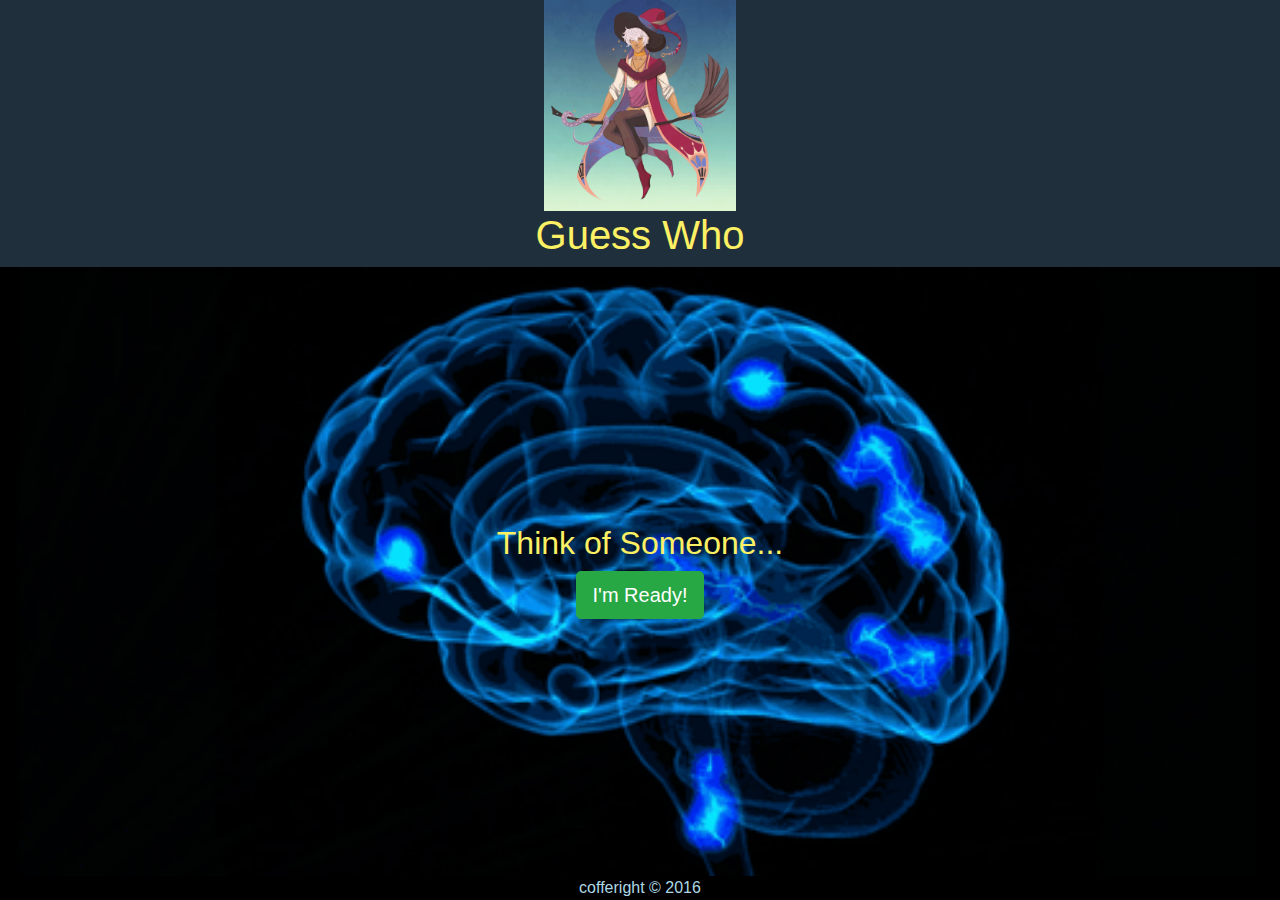
<file: projects/Guess me/index.html>
<!doctype html>
<html lang="en">

<head>
  <meta charset="utf-8">
  <title>My App</title>
  <link rel="stylesheet" href="lib/bootstrap/bootstrap.css" />
  <link rel="stylesheet" href="css/app.css" />
</head>

<body>
  <header class="box">
    <img src="img/layout/magic.gif" />
    <h1>Guess Who</h1>
  </header>

  <main>
      <div class="alert alert-success" role="alert" style="display: none">
          Booyaaaaaa i got it Right!
          Let the genie out of the bottle now
        </div>
    <section class="game-start">
      <h2>Think of Someone...</h2>
      <button onclick="onStartGuessing()" class="btn btn-lg btn-success">I'm Ready!</button>
    </section>
    <section class="quest" style="display: none">
      <h2></h2>
      <button onclick="onUserResponse('yes')" class="btn btn-info">Yes</button>
      <button onclick="onUserResponse('no')" class="btn btn-danger">No</button>
    </section>

    <section class="new-quest" style="display: none">
        <h2>OK, I gave up...</h2>

        <form class="form-horizontal">
          <div class="form-group">
            <label for="newGuess" class="col-sm-6 control-label">You thought of: </label>
            <div class="col-sm-6">
              <input name="newGuess" type="txt" class="form-control" id="newGuess" placeholder="Your Guess" required>
            </div>
          </div>
          <div class="form-group">
            <label for="newQuest" class="col-sm-6 control-label">Question to differentiate</label>
            <div class="col-sm-6">
              <input name="newQuest" type="txt" class="form-control" id="newQuest"
                placeholder="The answer is YES for yours" required>
            </div>
          </div>
          <div class="form-group">
            <div class="col-sm-offset-2 col-sm-10">
              <button type="submit" onclick="onAddGuess();return false;" class="btn btn-default">
                Make me Smarter!
              </button>
            </div>
          </div>
        </form>
    </section>
  </main>

  <footer>
    cofferight &copy; 2016
  </footer>

  <script src="lib/jquery/jquery.js"></script>
  <script src="js/util.js"></script>
  <script src="js/quest-service.js"></script>
  <script src="js/app.js"></script>

</body>

</html>
</file>
<file: projects/Guess me/css/app.css>
body {
  display: flex;
  min-height: 100vh;
  flex-direction: column;
}

header {
  background-color: rgb(31, 47, 59);
  text-align: center;
  color:#fcf064;
  font-size: 3em;
}

header img {
  height: 25%;
  width: 15%;

}

footer {
  background-color:  black;
  text-align: center;
  color:lightblue;
}

main {
  flex: 1;
  display: flex;
  flex-direction: column;
  align-items: center;
  justify-content: center;
  text-align: center;
  background-image: url('../img/layout/brain2.gif');
  background-size: cover;
}

.game-start h2 {
  color: #fcf064;
}

.quest h2 {
  color: #fcf064;
}
</file>
